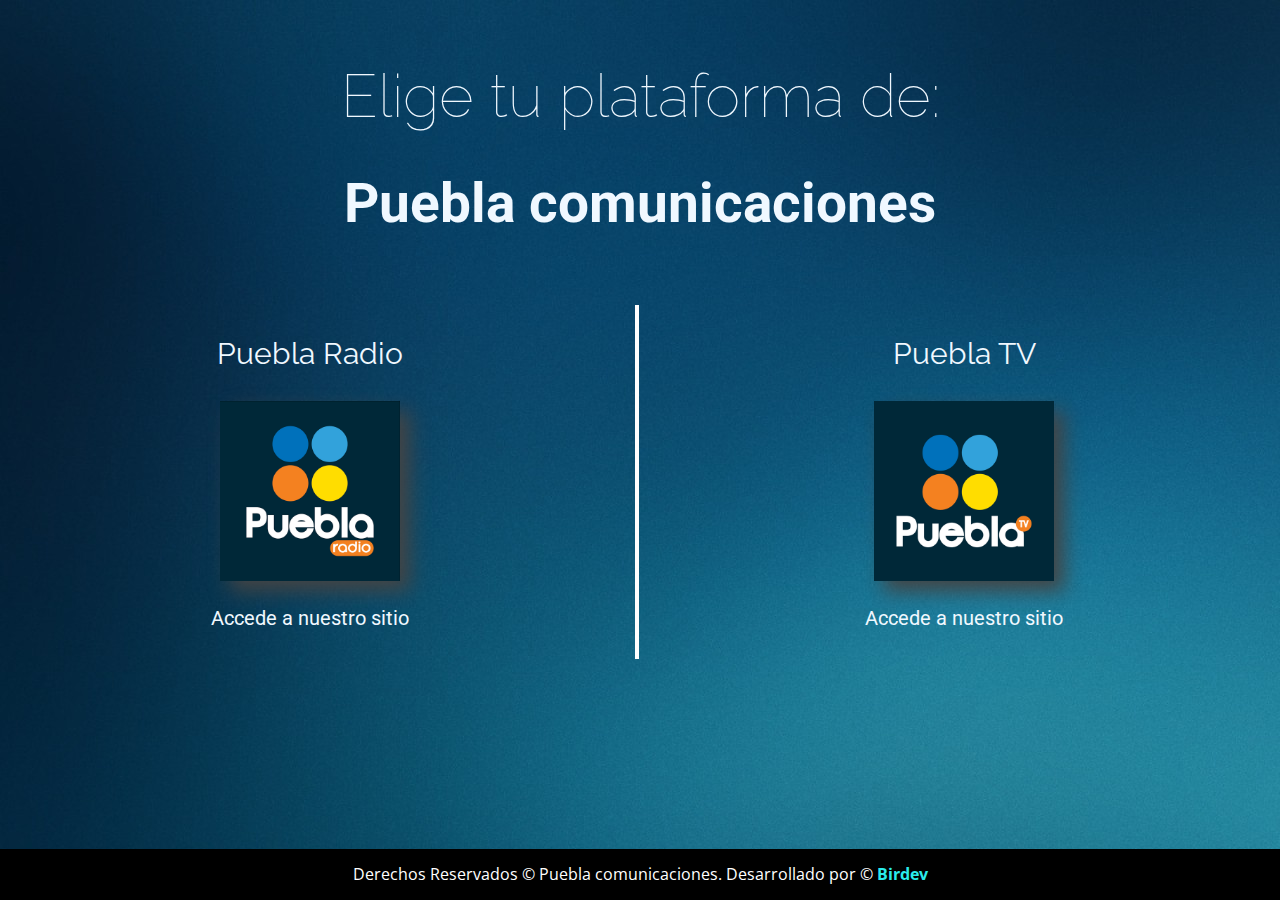
<file: index.html>
<!DOCTYPE html>
<html lang="en">
<head>
    <meta charset="UTF-8">
    <link href="https://fonts.googleapis.com/css?family=Open+Sans:300" rel="stylesheet">
    <link href="https://fonts.googleapis.com/css?family=Montserrat:900" rel="stylesheet">
    <link href="https://fonts.googleapis.com/css?family=Raleway:800|Roboto:100" rel="stylesheet">
    <link rel="stylesheet" type="text/css" href="style.css" media="screen" />
    <title>Puebla</title>
</head>
    <header>
        <center><h1>Elige tu plataforma de: </h1></center>
        <center><h1 id="subtitutlo">Puebla comunicaciones</h1></center>
        
    </header>
<body>
<div id="divimg">
   <div id="izq">
        <a href="http://pueblacomunicaciones.com/tv_web/public/index.php/login" class="effect-shine"> Puebla Radio </a>
      <a href="http://pueblacomunicaciones.com/radio_web/public/index.php/login"> <br><img src="radio.png" class="imagen"></a></a>
      <br>
      <p>Accede a nuestro sitio</p>
   </div>
   <div class="linea"></div>
   <div id="der">
        <a href="http://pueblacomunicaciones.com/tv_web/public/index.php/login" class="effect-shine"><span>Puebla TV</span> </a>
      <a href="http://pueblacomunicaciones.com/tv_web/public/index.php/login"><br><img src="tv.png"class="imagen"></a></a>  
      <br>   
      <p>Accede a nuestro sitio</p>
        
   </div>
</div>
<footer>
    <div id="foter">
        Derechos Reservados &copy Puebla comunicaciones. Desarrollado por &copy <a id="fot"href="http://birdev.mx/">Birdev</a>
    </div>
    </footer>
</body>

</html>
</file>
<file: style.css>
body{
    background-image: url(orig_665033.jpg);
    margin-left: auto;
    margin-right: auto;
    margin-bottom: 20px;
    
}

#izq{
    float: left;
    display: inline;
    width: 300px;
    text-align: center;
    font-family: 'Open Sans', sans-serif;
    color: aliceblue;
    

}
.linea{
    float: left;    
    display: inline;
    border: 2px solid white;
   transform:  rotate(90deg);
   width: 350px;
   margin-top: 15%;
}
#der{
    float: left;
    display: inline;
    width: 300px;
    text-align: center;
    font-family: 'Open Sans', sans-serif;
    color: aliceblue;

    
}

#fot{
    color: #2aecec; 
    text-decoration: none;
    font-weight: bold;
}
#fot:hover{
color: white;
}
p{
    font-family: 'Roboto', sans-serif;
    color: aliceblue;
    font-size: 20px;
}
/*Hover bonito */
a.effect-shine:hover {
    -webkit-mask-image: linear-gradient(-75deg, rgba(0,0,0,.6) 30%, #000 50%, rgba(0,0,0,.6) 70%);
    -webkit-mask-size: 200%;
    animation: shine 1s infinite;

  }
  .effect-shine{
    font-family: 'Raleway', sans-serif;
    color: aliceblue;
    font-size: 30px;
    text-decoration: none;
  }
  @-webkit-keyframes shine {
    from {
      -webkit-mask-position: 150%;
    }
    
    to {
      -webkit-mask-position: -50%;
    }
}
/*Hover no bonito
a:hover{
    color: #000;

} */
header{
    padding-top: 1%;
    font-family: 'Open Sans', sans-serif;
    padding-bottom: 1%;
    font-size: 100%;
    color: aliceblue;

}
#divimg{
    padding-top: 4%;
    margin: 0 auto;
    width: 960px;
    
}
img{
    height: 180px;
    width: 180px;
    padding-top: 10%;
    box-shadow: 2px black;
    
}
.imagen:hover {-webkit-transform:scale(1.3);transform:scale(.9);}
.imagen
{
    filter: drop-shadow(10px 10px 10px #444);
}


footer{
	width: 100%;
	height: 50px;
	background: black;
	border-top: 1px solid #000;
	position: fixed;
    bottom: 0;
    text-align: center;
    color: white;
    font-family: 'Open Sans', sans-serif;
    
}
#foter{
    margin-top: 1%;
}
h1{
    font-size: 60px;
    font-weight: 100;
    font-family: 'Raleway', sans-serif;
    
}
#subtitutlo{
    font-size: 55px;
    font-weight: bold;  
    font-family: 'Roboto', sans-serif;
}
@media only screen and (max-width: 1208px) {
    img {
        text-align:center !important;
    }
    #izq{
        padding-right: 25%;
        padding-left: 25%;        
        padding-bottom: 10%;
        border-right: none !important;
        border-bottom: 1px solid white;
        
    }

    #der{
        padding-left: 25%;        
        padding-right: 25%;
        float: left;
        padding-top: 8%;
        padding-bottom: 8%;
        border-left: none !important;
    }
    #divimg{
        text-align: center !important;
        padding: 0% 0% 0% 10%;
    }
    .linea{
        display: none;
    }
}

@media only screen and (max-width: 570px){
    img {
        text-align:center !important;
    }
    #izq{
        padding-right: 25%;
        padding-left: 0%;        
        padding-bottom: 10%;
        border-right: none !important;
        border-bottom: none !important;
        
    }

    #der{
        padding-left: 0%;        
        padding-right: 25%;
        float: left;
        padding-top: 8%;
        padding-bottom: 8%;
        border-left: none !important;
    }
    #divimg{
        text-align: center !important;
        padding: 0% 0% 0% 10%;
        width: 480px;
    }
    .linea{
        float: left;    
        display: inline;
        border: 1px solid white;
       transform:  rotate(0deg);
       width: 350px;
       margin-top: 15%;
       margin-left: -5%;
    }
}
</file>
